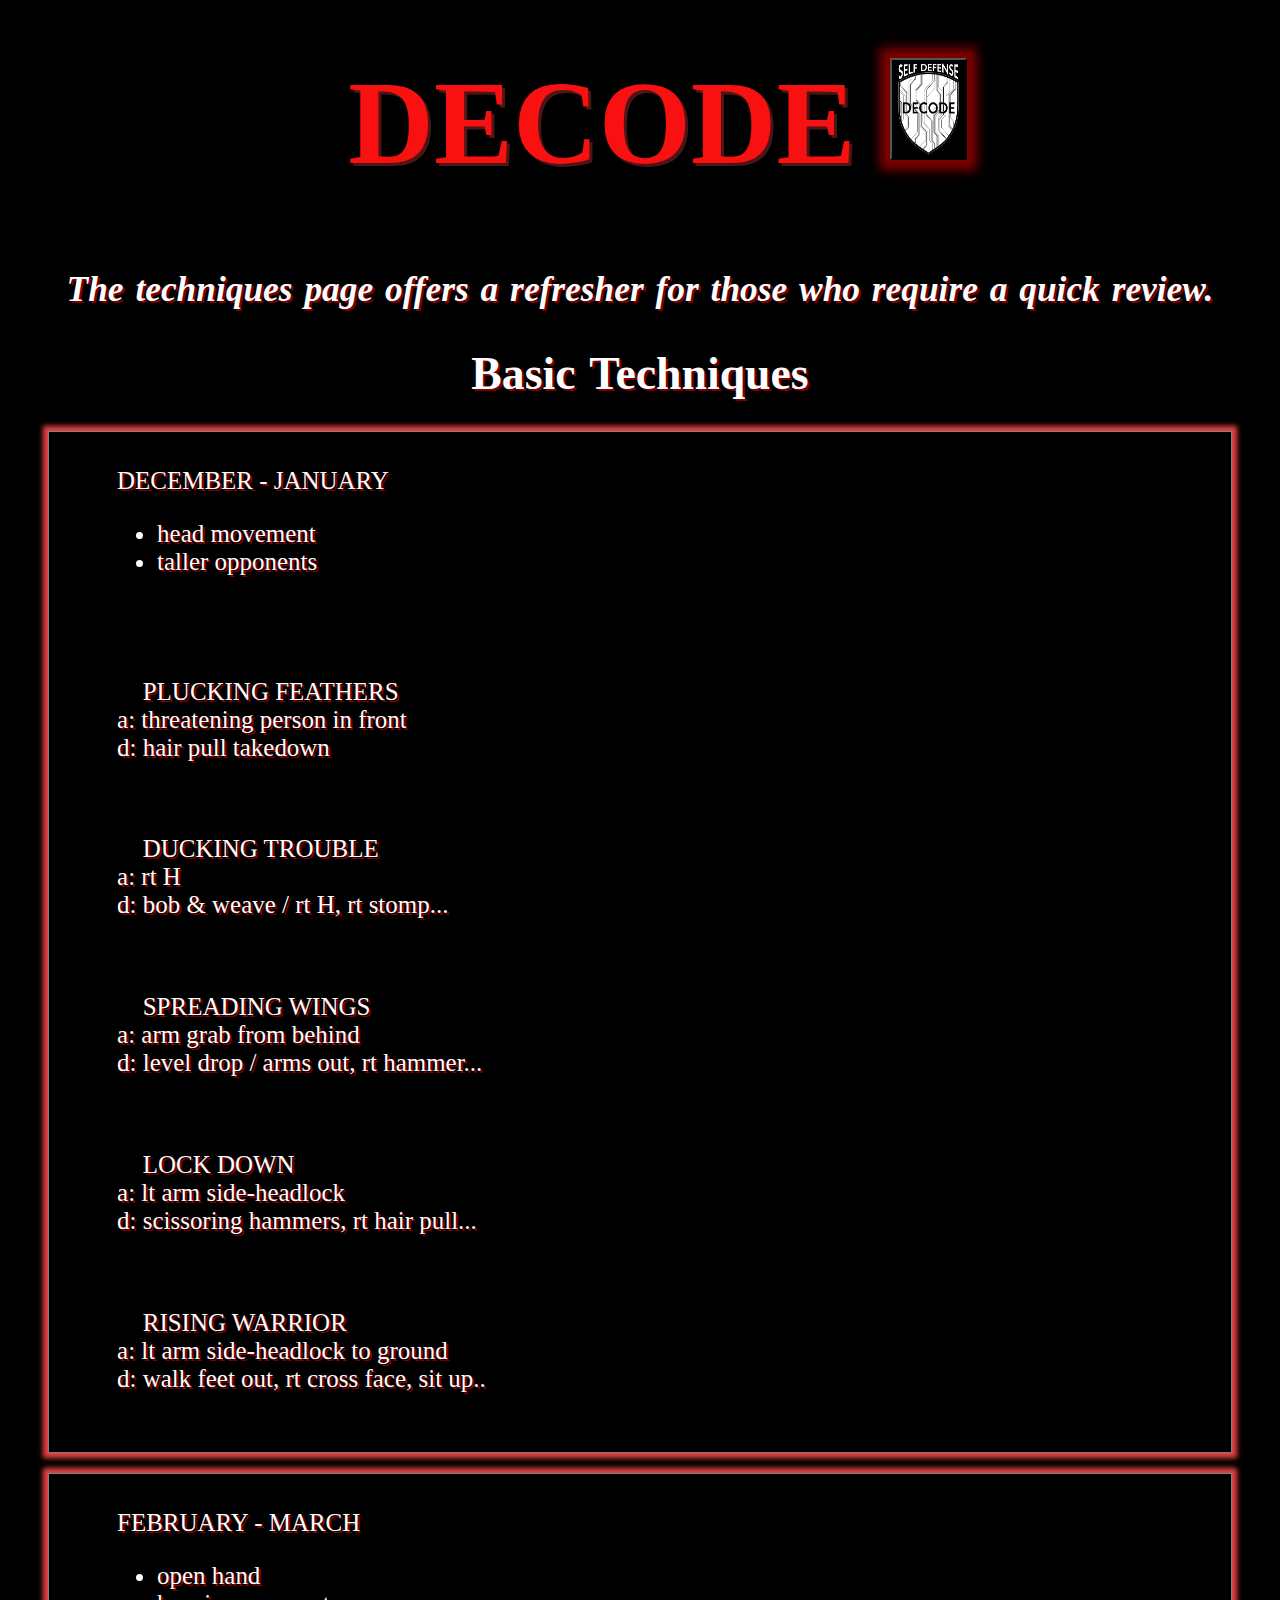
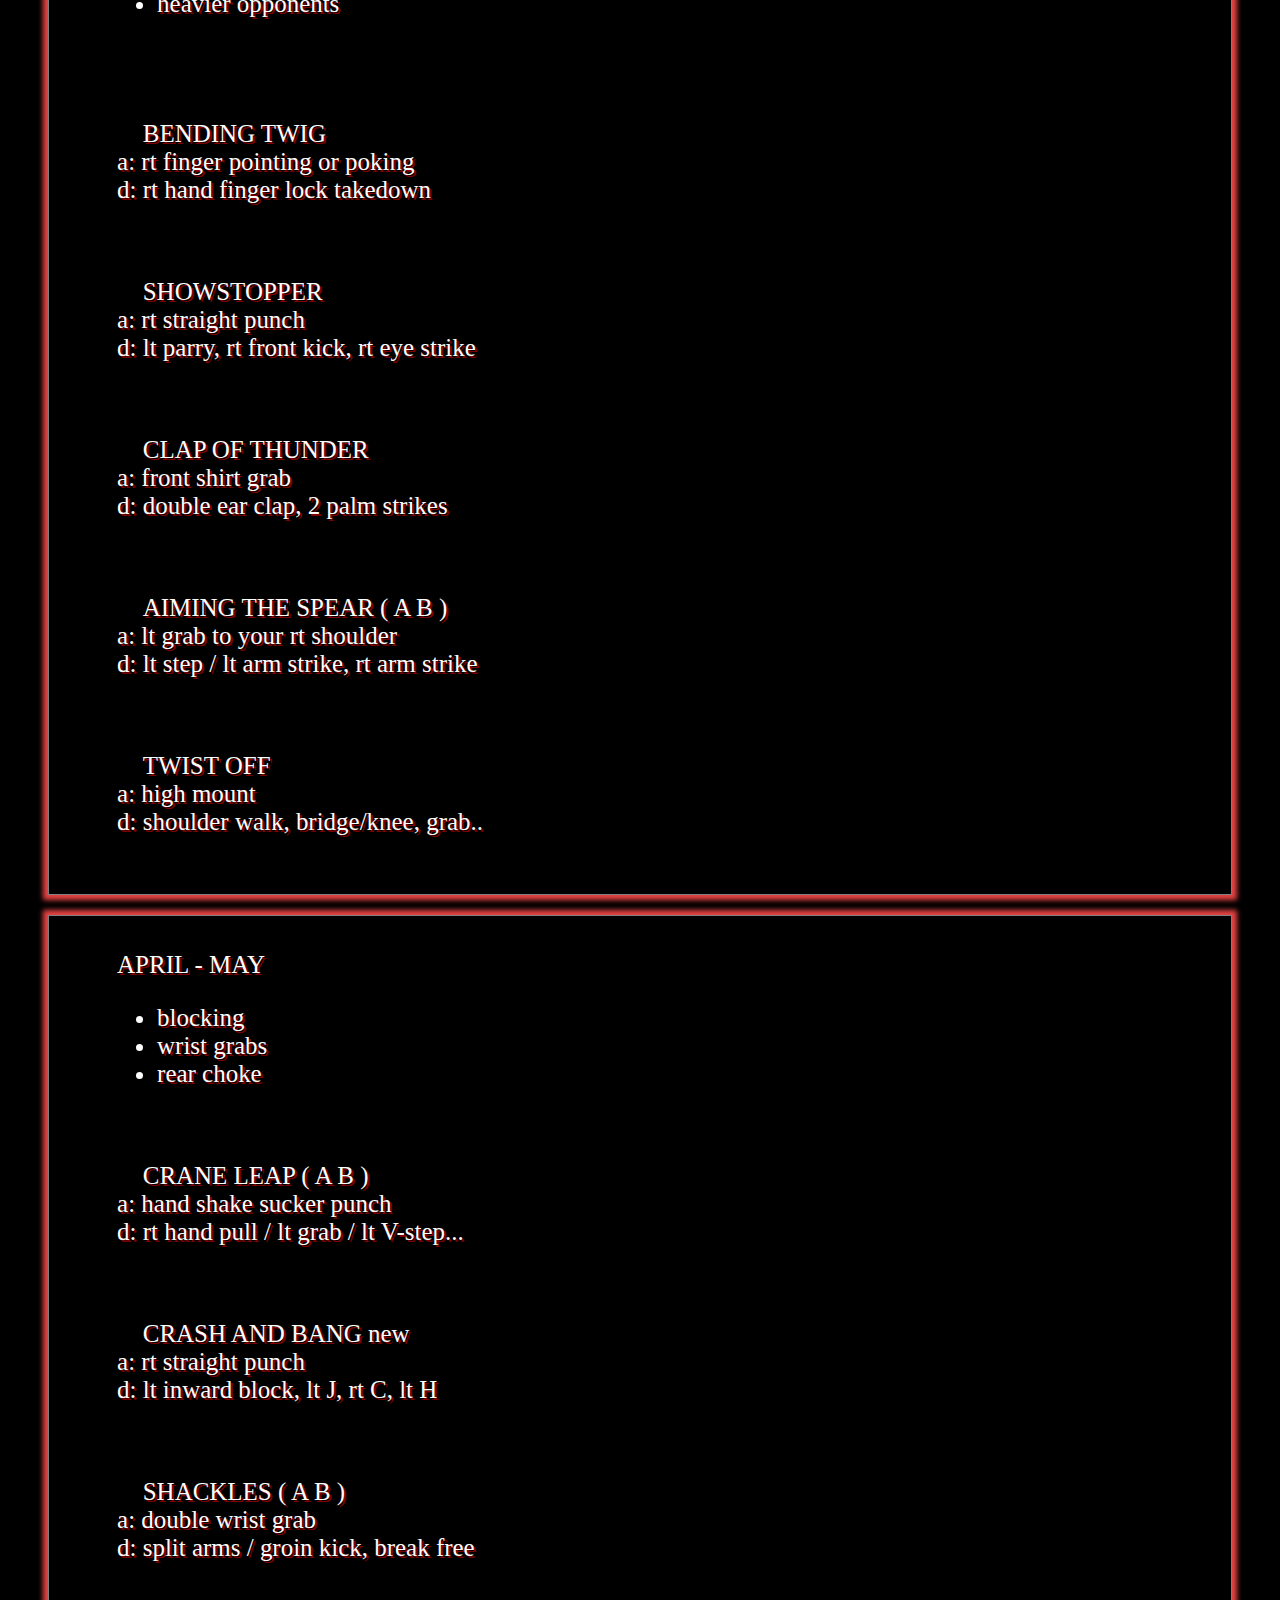
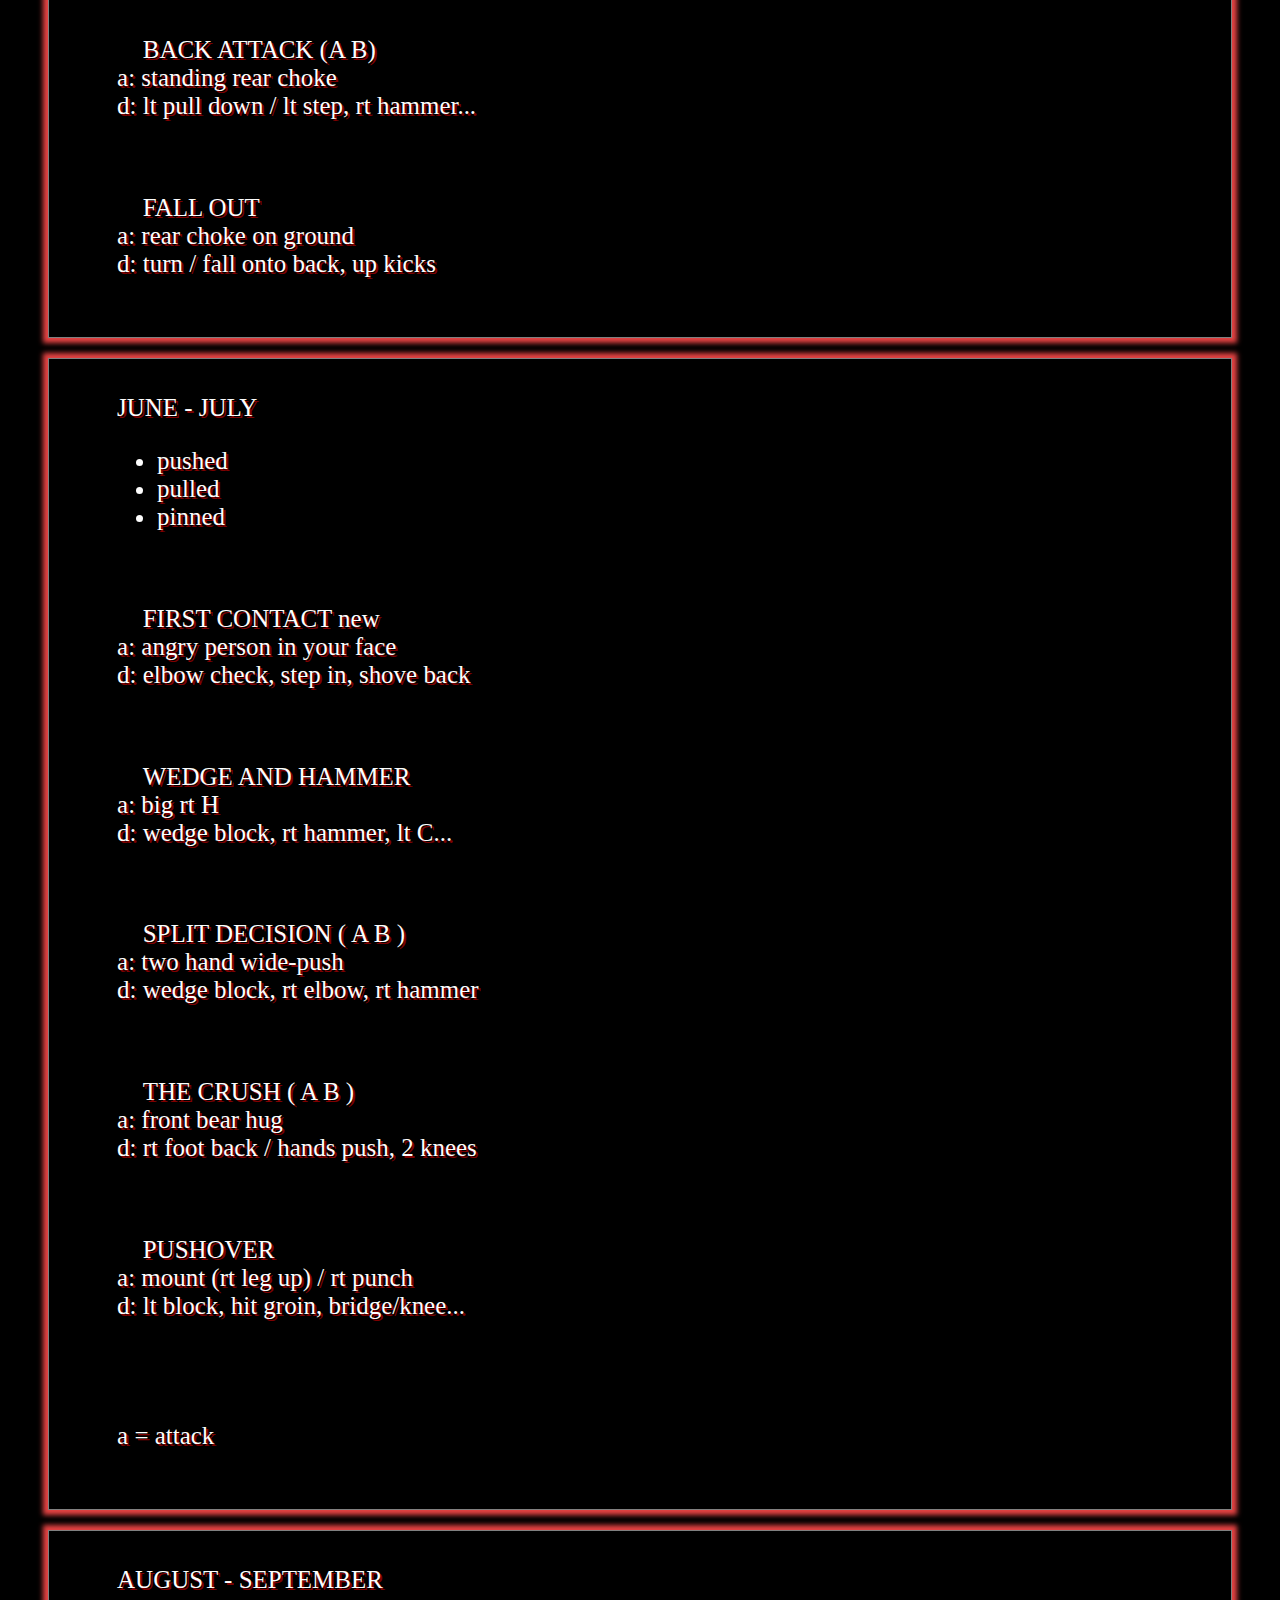
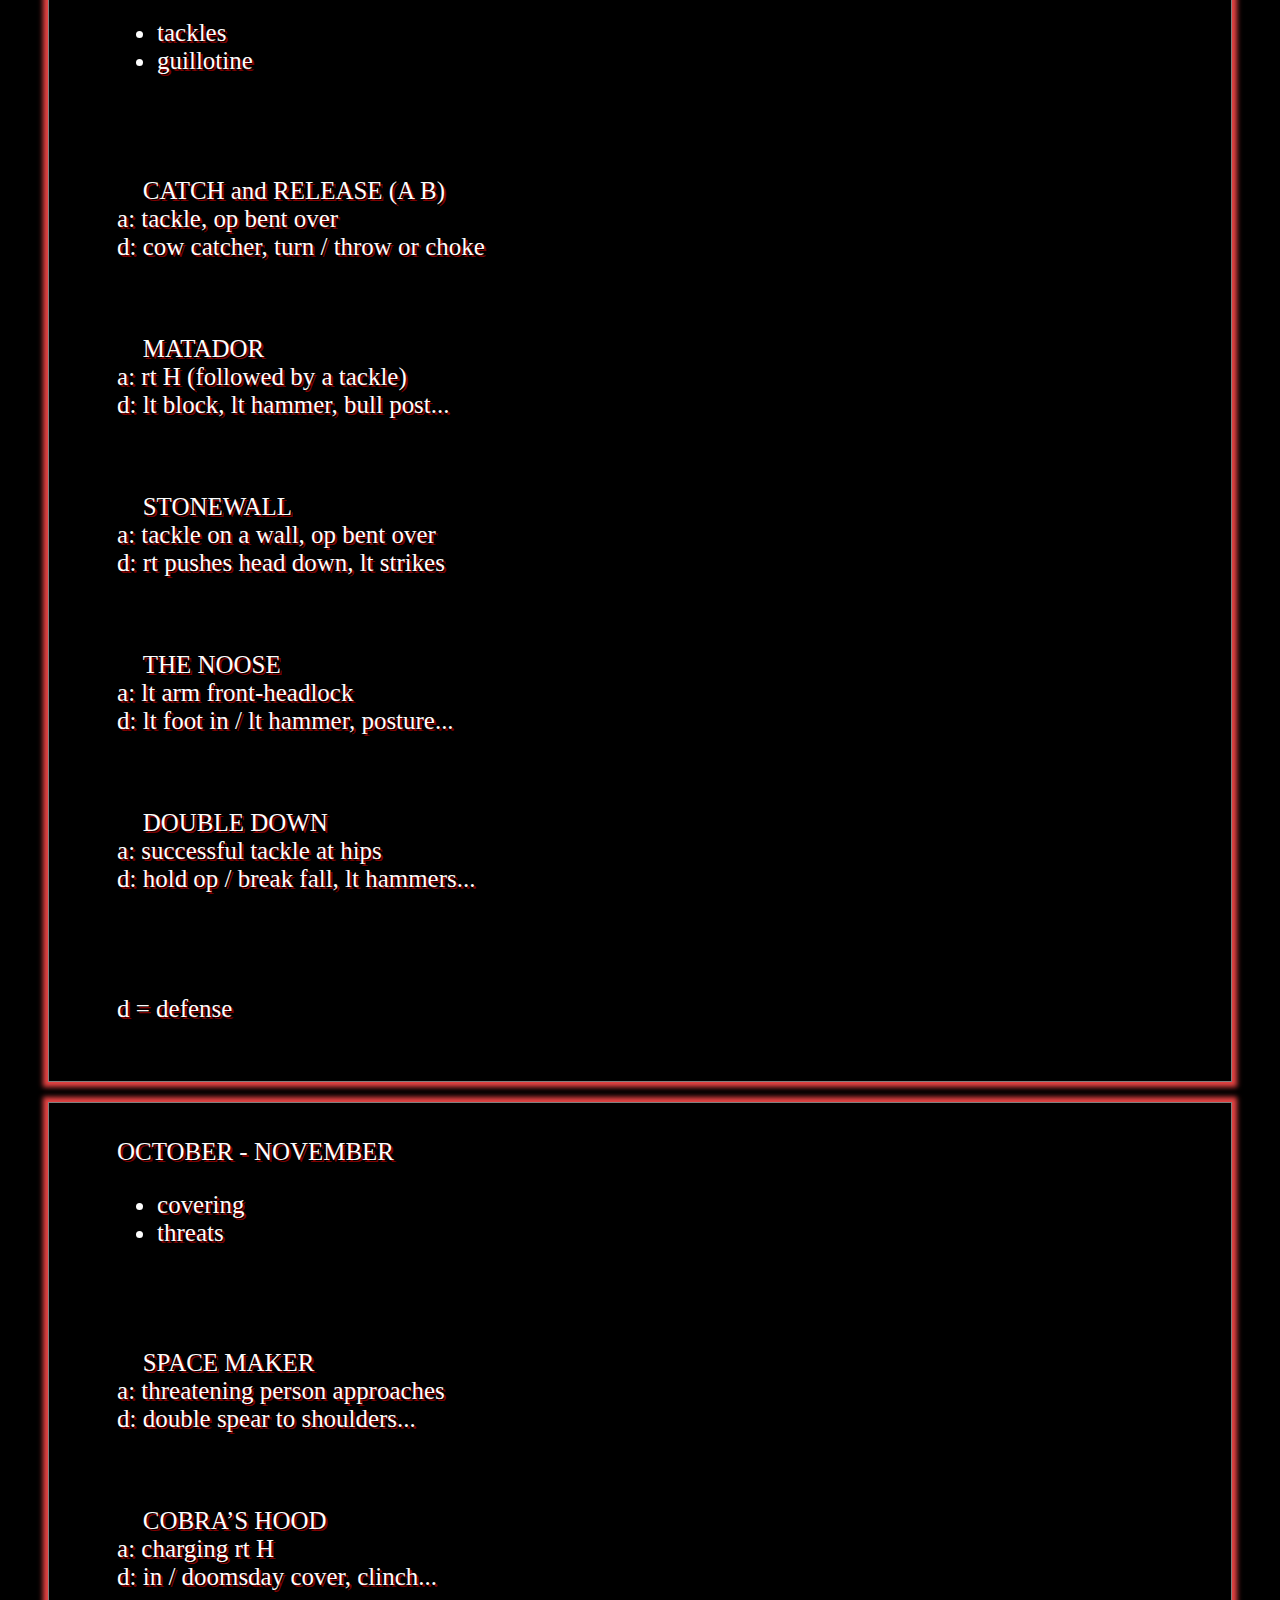
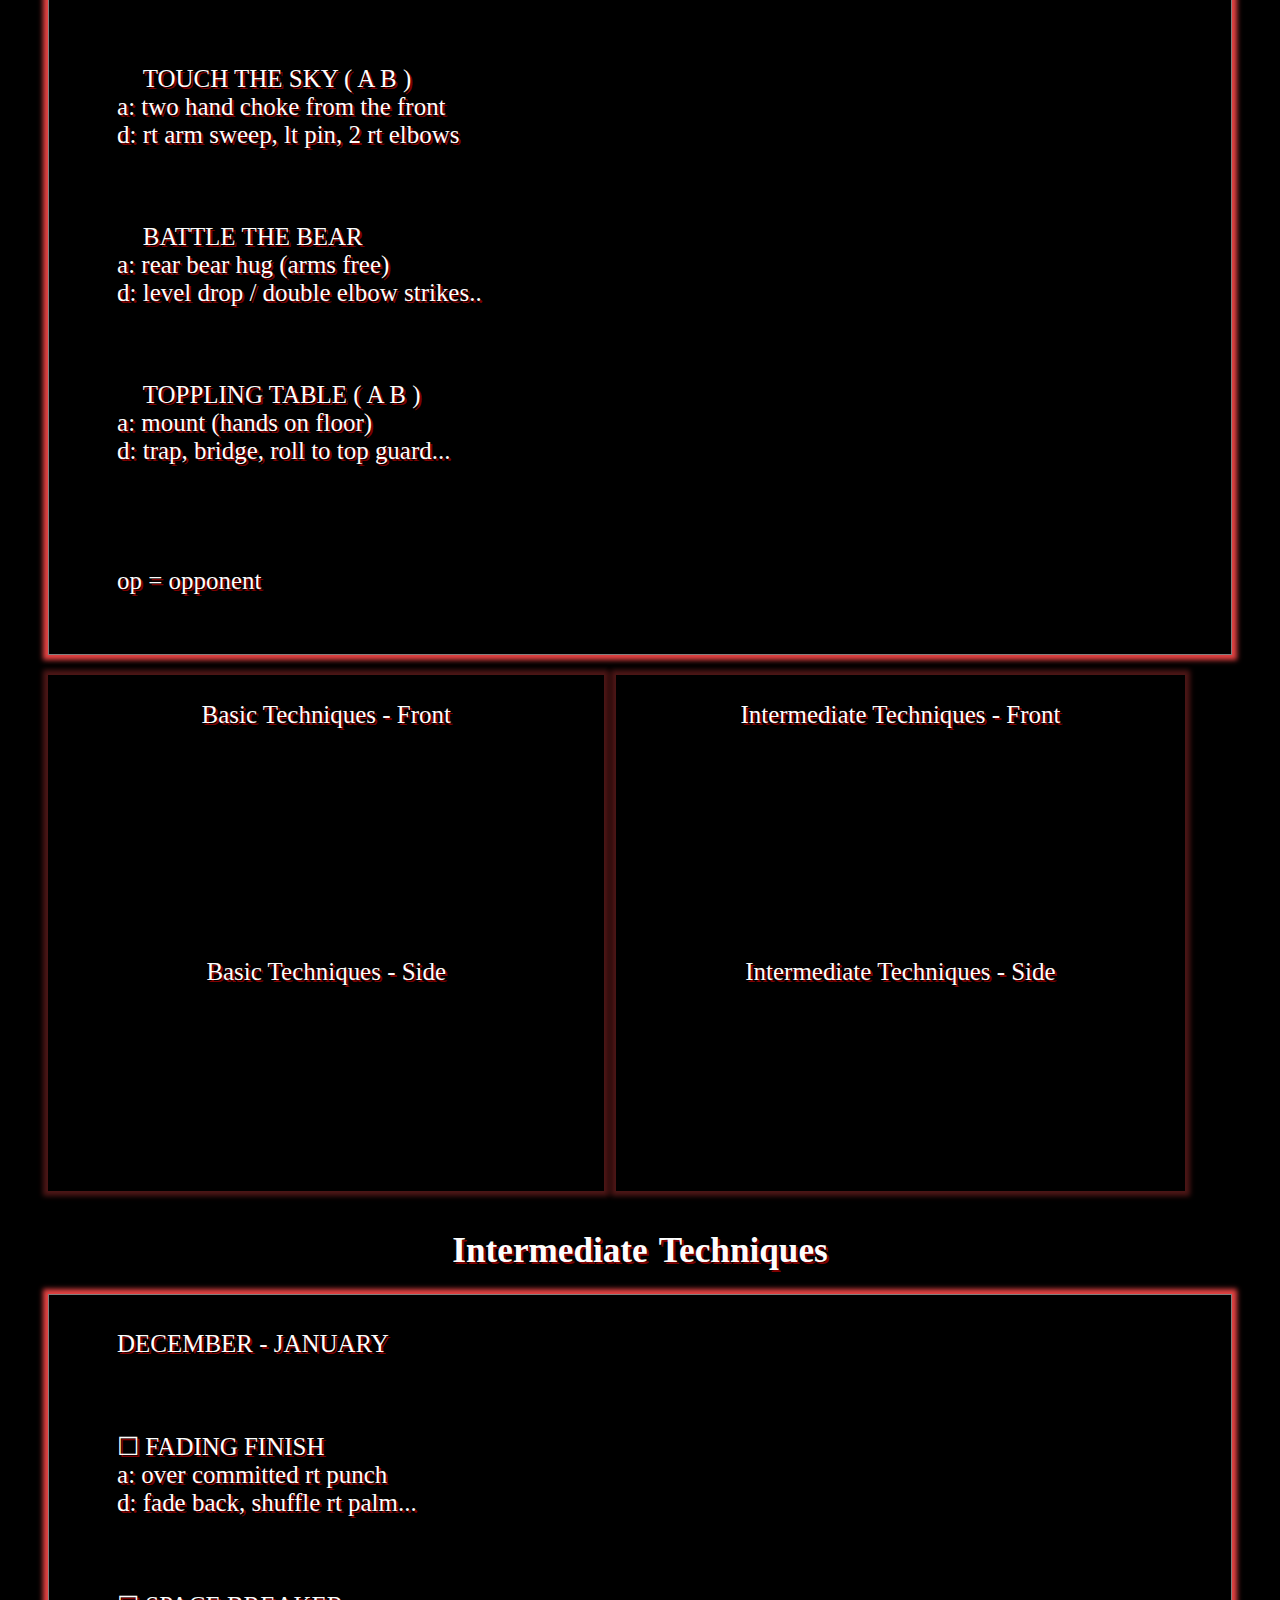
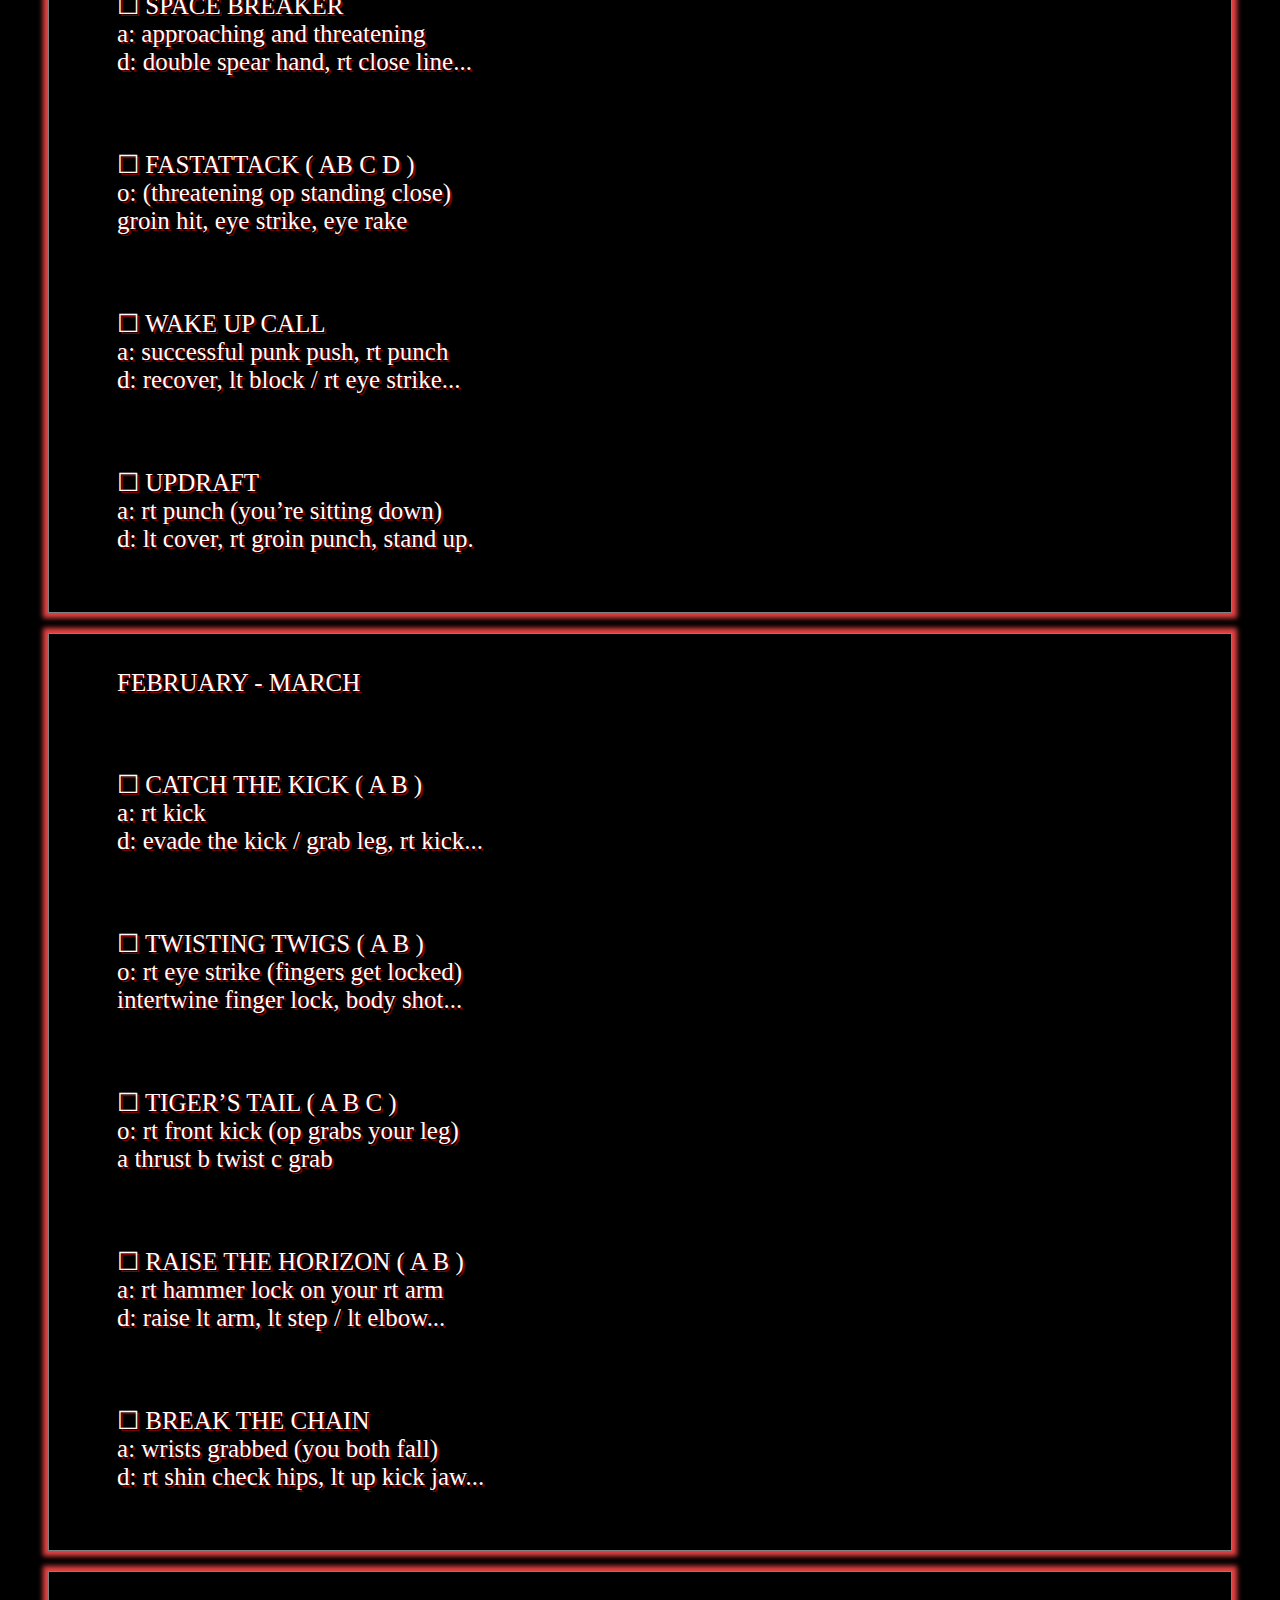
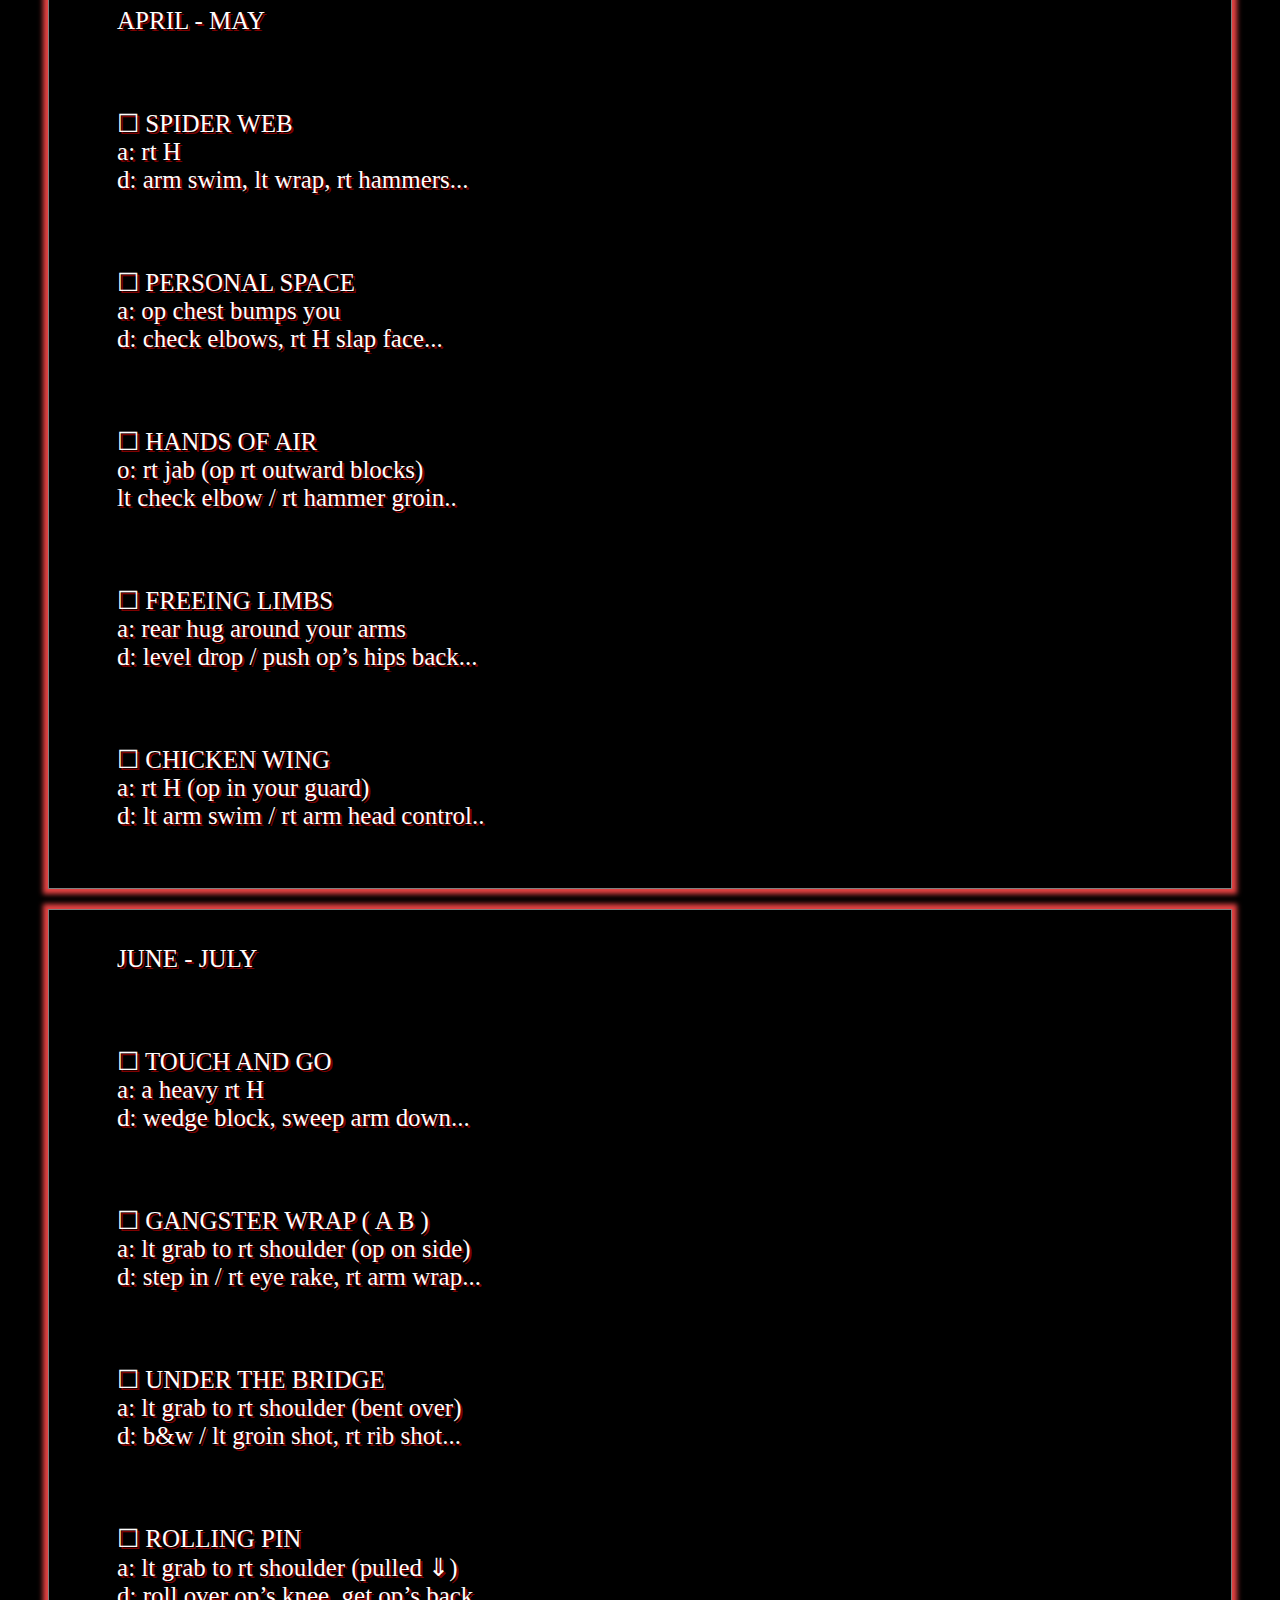
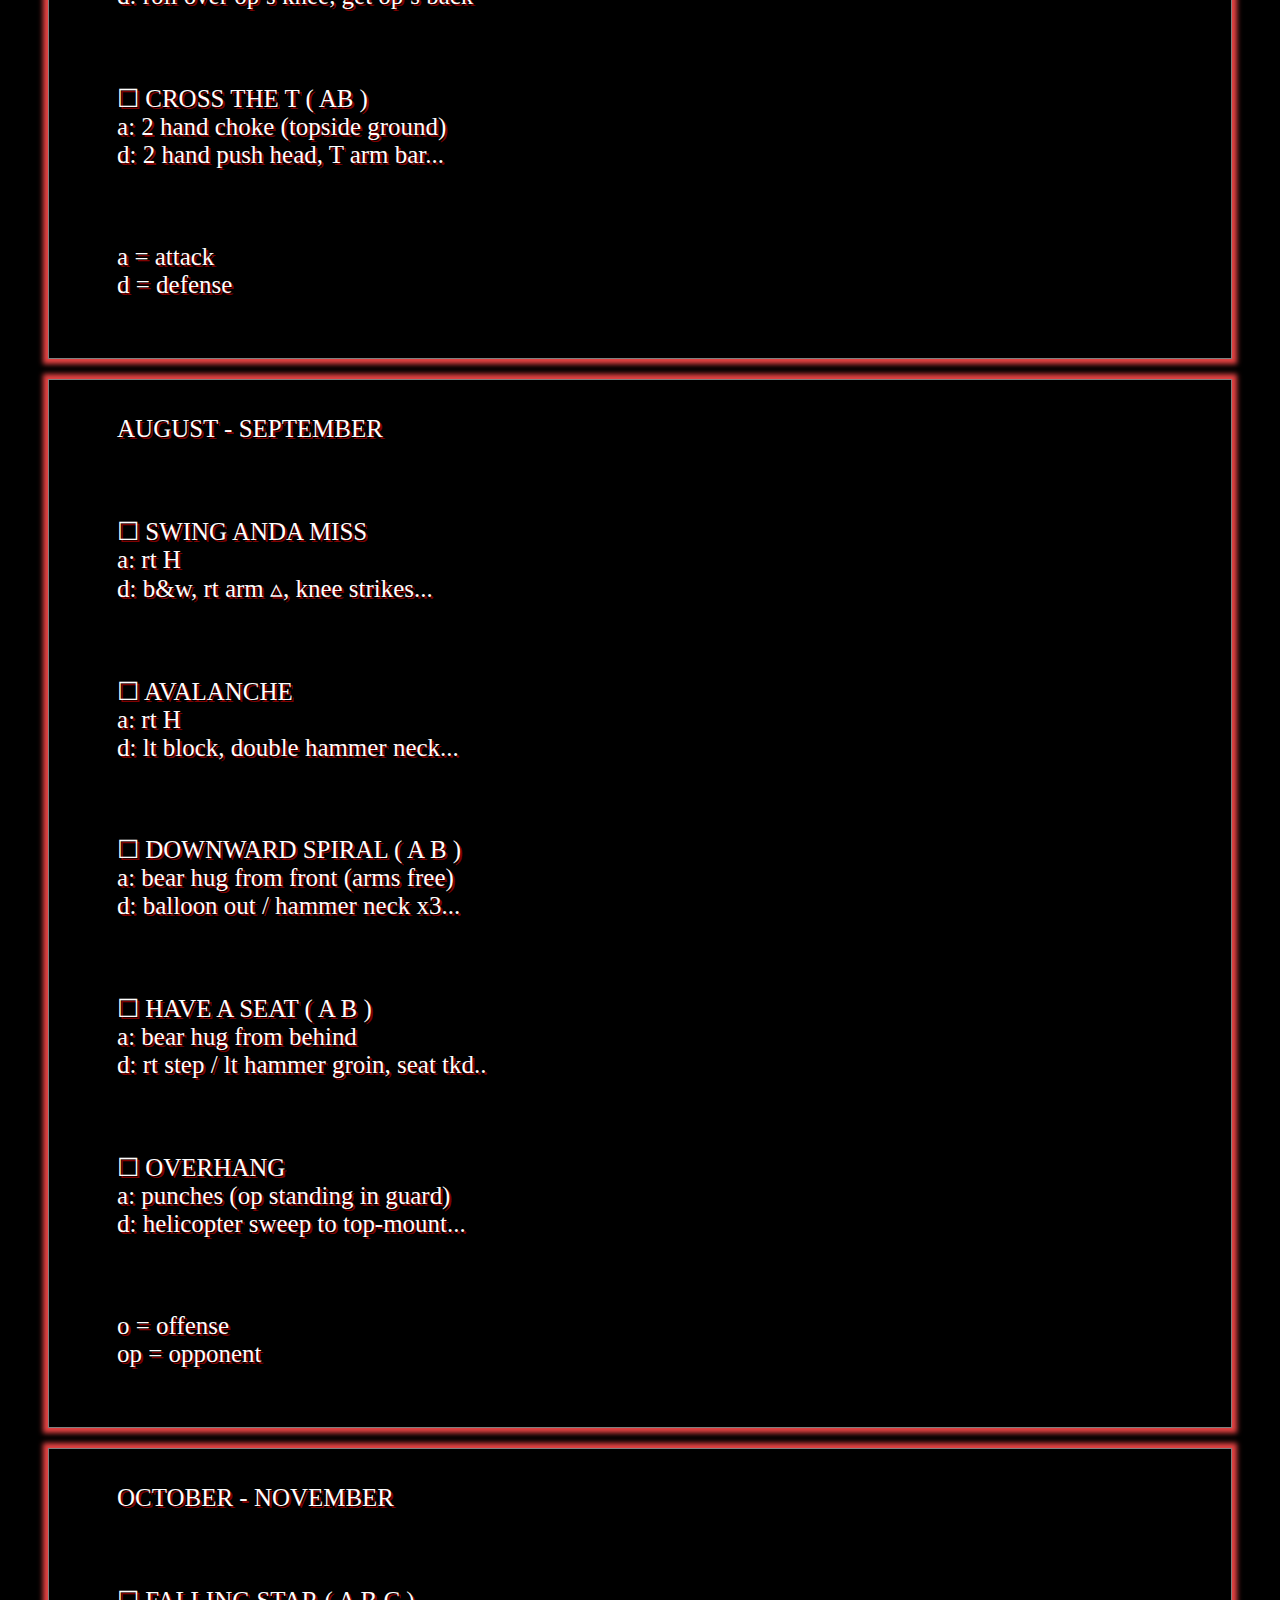
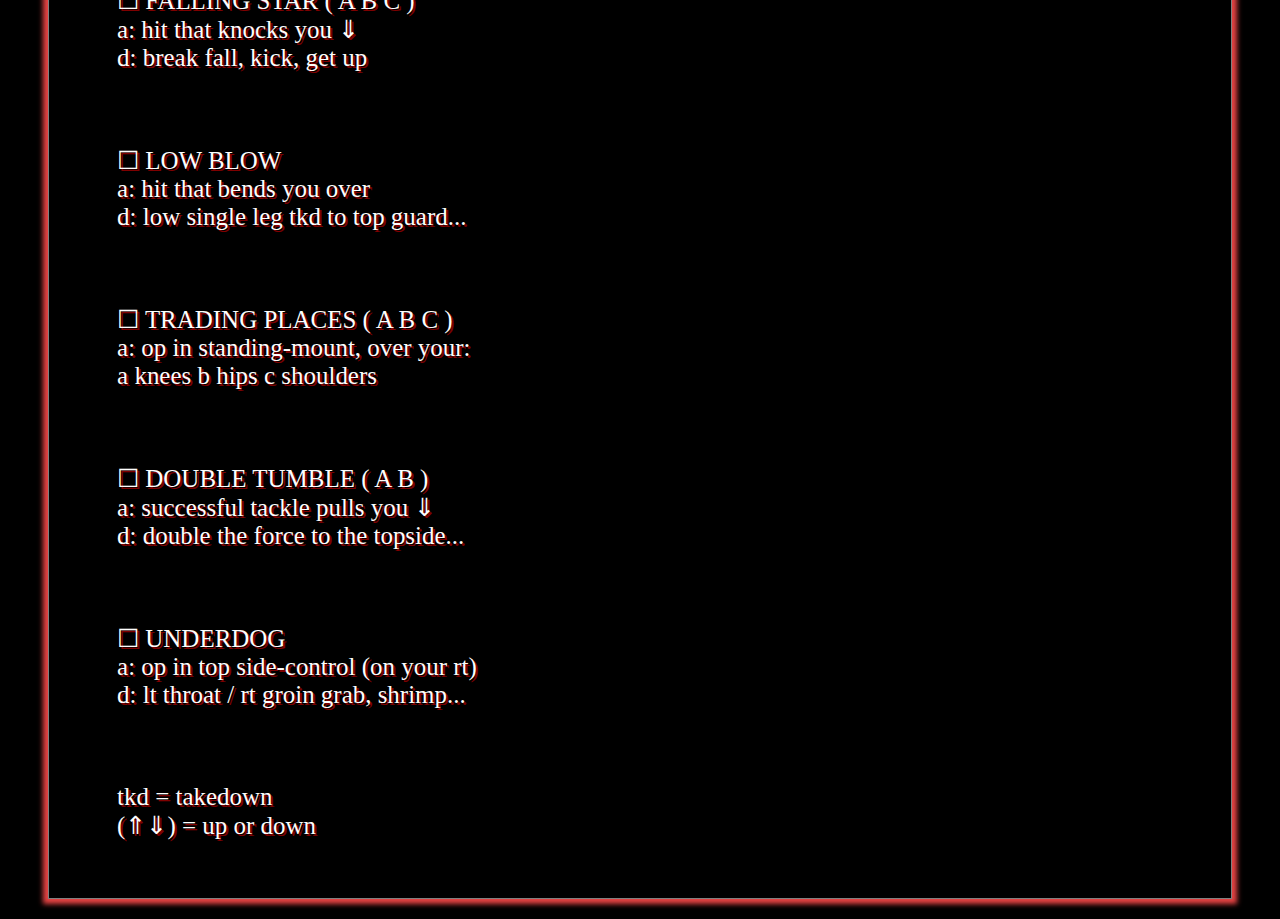
<file: decode4Tchnq.html>
<!DOCTYPE html>
<html lang="en">
<head>
    <meta charset="UTF-8">
    <meta http-equiv="X-UA-Compatible" content="IE=edge">
    <meta name="viewport" content="width=device-width, initial-scale=1.0">
    <title>DECODE</title>

    <link rel="stylesheet" href = "DECODE.style5.css">

</head>
<body>
    <script type="text/javascript" src=decode2.js></script>
    <article>
        <header>
            <div class="flex-container">

                <div class="flex-child">
                    <p5>DECODE </p5> 
                  
                </div>
                
                <div class="flex-childA">
                    
                    <div class="dropdown">
                        <button onclick="myFunction()" class="dropbtn"style ="width: 6vw; height: 8vw;"></button>
                        <div id="myDropdown" class="dropdown-content">
                          <a href="index.html">Home</a>
                          <a href="decode4Tchnq.html">Techniques</a>
                          <a href="decode4Gallery.html">Gallery</a>
                          
                            
                        </div>
                    </div>
                </div>
               
            </div>
           

        </header>

    <br><br>
   

        <sectionT>
            <h2><i>The techniques page offers a refresher for those who require a quick review.</i> </h2>
            <h1>Basic Techniques</h1>
    
        </sectionT>

        <section>
            <div class="tkColumn1">
                
                    <p>DECEMBER - JANUARY<br>
                        <ul>
                            <li>head movement</li>
                            <li>taller opponents</li>
                            <br>
                        </ul>      
                    </p>  <br>
                    <p>  PLUCKING FEATHERS<br>
                        a: threatening person in front<br>
                        d: hair pull takedown
                    </p><br>   
                    <p>  DUCKING TROUBLE<br>
                        a: rt H <br>
                        d: bob & weave / rt H, rt stomp...
                    </p><br>  
                    <p>  SPREADING WINGS <br>
                        a: arm grab from behind <br>
                        d: level drop / arms out, rt hammer... 
                    </p><br>  
                    <p>  LOCK DOWN <br>
                        a: lt arm side-headlock <br>
                        d: scissoring hammers, rt hair pull...
                    </p><br>
                    <p>  RISING WARRIOR   <br>
                        a: lt arm side-headlock to ground <br>
                        d: walk feet out, rt cross face, sit up..
                     </p><br>   
            </div>

            <div class="tkColumn2">
                <p>FEBRUARY - MARCH
                    <br>
                     <ul>
                         <li>open hand</li>
                         <li>heavier opponents</li>
                         <br>
                     </ul>     
                 </p><br>
                 <p>  BENDING TWIG<br>	
                    a: rt finger pointing or poking <br>
                    d: rt hand finger lock takedown  <br>
                </p><br>
                <p>  SHOWSTOPPER <br>
                    a: rt straight punch <br>
                    d: lt parry, rt front kick, rt eye strike
                      <br>
                </p><br>
                <p>  CLAP OF THUNDER  <br>
                    a: front shirt grab <br>
                    d: double ear clap, 2 palm strikes
                    <br>
                </p><br>
                <p>  AIMING THE SPEAR ( A B ) <br>
                    a: lt grab to your rt shoulder <br>
                    d: lt step / lt arm strike, rt arm strike
                    
                </p><br>
                <p>  TWIST OFF <br>
                    a: high mount <br>
                    d: shoulder walk, bridge/knee, grab..
                
                </p><br>

            </div>

            <div class="tkColumn3">
                <p>APRIL - MAY
                    <br>
                     <ul>
                         <li>blocking</li>
                         <li>wrist grabs</li>
                         <li>rear choke</li>
                     </ul>   <br> 
                </p>
                <p>  CRANE LEAP ( A B )<br>
                    a: hand shake sucker punch <br>
                    d: rt hand pull / lt grab / lt V-step... <br>
                </p><br>
                <p>  CRASH AND BANG   new <br>
                    a: rt straight punch <br>
                    d: lt inward block, lt J, rt C, lt H
                    
                    <br>
                </p><br>
                <p>  SHACKLES ( A B ) <br>
                    a: double wrist grab <br>
                    d: split arms / groin kick, break free
                    
                    <br>
                </p><br>
                <p>  BACK ATTACK (A B) <br>
                    a: standing rear choke <br>
                    d: lt pull down / lt step, rt hammer...
                    
                </p><br>
                <p>  FALL OUT <br>
                    a: rear choke on ground <br> 
                    d: turn / fall onto back, up kicks
                    
                </p><br>

            </div>






            <div class="tkColumn1">
                
                <p>JUNE - JULY<br>
                    <ul>
                        <li>pushed</li>
                        <li>pulled</li>
                        <li>pinned</li>
                    </ul>     
                </p><br> 
                <p>  FIRST CONTACT   new <br>
                    a: angry person in your face <br>
                    d: elbow check, step in, shove back
                    
                </p><br>   
                <p>  WEDGE AND HAMMER  <br>
                    a: big rt H  <br>
                    d: wedge block, rt hammer, lt C...
                </p><br>   
                <p>  SPLIT DECISION ( A B ) <br>
                    a: two hand wide-push<br>
                    d: wedge block, rt elbow, rt hammer 
                    
                </p><br>   
                <p>  THE CRUSH ( A B ) <br>
                    a: front bear hug <br>
                    d: rt foot back / hands push, 2 knees
                    
                    </p><br>  
                    <p>  PUSHOVER   <br>
                        a: mount (rt leg up) / rt punch <br>
                        d: lt block, hit groin, bridge/knee... <br><br>
                    
                    </p><br>  
                    <p>a = attack
                    </p><br> 
            </div>

            <div class="tkColumn2">
                <p>AUGUST - SEPTEMBER
                    <br>
                    <ul>
                        <li>tackles</li>
                        <li>guillotine</li>
                        <br>
                    </ul>     <br>
                </p>
                <p>  CATCH and RELEASE (A B) <br>
                    a: tackle, op bent over <br>
                    d: cow catcher, turn / throw or choke
                    
                </p><br>
                <p>  MATADOR <br>
                    a: rt H (followed by a tackle) <br>  
                    d: lt block, lt hammer, bull post... 
                    
                </p><br>
                <p>  STONEWALL   	<br>	
                    a: tackle on a wall, op bent over <br>
                    d: rt pushes head down, lt strikes
                </p><br>
                <p>  THE NOOSE <br>
                    a: lt arm front-headlock <br>
                    d: lt foot in / lt hammer, posture...
                    
                </p><br>
                <p>  DOUBLE DOWN <br>
                    a: successful tackle at hips <br>
                    d: hold op / break fall, lt hammers...<br><br>
                    
                </p><br>
                <p>d = defense
                </p><br>

            </div>

            <div class="tkColumn3">
                <p>OCTOBER - NOVEMBER
                    <br>
                        <ul>
                            <li>covering</li>
                            <li>threats</li>
                            <br>
                        </ul>   <br> 
                </p>
                <p>  SPACE MAKER          <br>   
                    a: threatening person approaches <br> 
                    d: double spear to shoulders...
                </p><br> 
                <p>  COBRA’S HOOD	<br>	
                    a: charging rt H <br>
                    d: in / doomsday cover, clinch...
                    
                </p><br> 
                <p>  TOUCH THE SKY ( A B ) <br>
                    a: two hand choke from the front <br>
                    d: rt arm sweep, lt pin, 2 rt elbows
                    
                </p><br> 
                <p>  BATTLE THE BEAR   <br>
                    a: rear bear hug (arms free) <br>
                    d: level drop / double elbow strikes..
                    
                </p><br> 
                <p>  TOPPLING TABLE ( A B ) <br>
                    a: mount (hands on floor) <br>
                    d: trap, bridge, roll to top guard...<br><br>
                    
                </p><br> 
                <p>op = opponent
                </p><br> 
            </div>

            <section>
                
                        <div class="columnV">
                            <p>Basic Techniques - Front</p><br>
                            <iframe src="https://player.vimeo.com/video/242470682?dnt=1&amp;app_id=122963" frameborder="0" allow="autoplay; fullscreen; picture-in-picture" allowfullscreen="" name="fitvid0" style="width:100%"></iframe>
                        
                            <p>Basic Techniques - Side</p><br>
                            <iframe src="https://player.vimeo.com/video/326738912?dnt=1&amp;app_id=122963" frameborder="0" allow="autoplay; fullscreen; picture-in-picture" allowfullscreen="" name="fitvid1" style="width:100%"></iframe>
                        </div>
                
                   <br><br>
                        <div class="columnV2">
                            <p>Intermediate Techniques - Front</p><br>
                            <iframe src="https://player.vimeo.com/video/328661137?dnt=1&amp;app_id=122963" frameborder="0" allow="autoplay; fullscreen; picture-in-picture" allowfullscreen="" name="fitvid2" style="width:100%"></iframe>
                        
                            <p>Intermediate Techniques - Side</p><br>
                            <iframe src="https://player.vimeo.com/video/328666598?dnt=1&amp;app_id=122963" frameborder="0" allow="autoplay; fullscreen; picture-in-picture" allowfullscreen="" name="fitvid3" style="width:100%"></iframe>
                        </div>
                        <br><br>   
            </section>  
           


            
                <br><br><br><br><br><br><br><br><br>
            <section>
                <p>
                    <h1 style="margin-top: calc(2000px +5vw);">Intermediate Techniques </h1>
                </p>
            </section>
                

            <div class="tkColumn1">
                <div class="text-box1">
                    <p>DECEMBER - JANUARY<br>
                        
                    </p>  <br>
                    <p>☐ FADING FINISH<br>
                        a: over committed rt punch<br>
                        d: fade back, shuffle rt palm...
                    </p><br>    
                    <p>☐ SPACE BREAKER<br>
                        a: approaching and threatening <br>
                        d: double spear hand, rt close line...
                        
                    </p><br>   
                    <p>☐ FASTATTACK ( AB C D ) <br>
                        o: (threatening op standing close)<br> groin hit, eye strike, eye rake

                    </p><br>     
                    <p>☐ WAKE UP CALL<br>
                        a: successful punk push, rt punch<br>
                        d: recover, lt block / rt eye strike...<br>
                        
                    </p><br>   
                    <p>☐ UPDRAFT<br>
                        a: rt punch (you’re sitting down)<br>
                        d: lt cover, rt groin punch, stand up.
                    </p><br>    

                </div>
            </div>

            <div class="tkColumn2">
                <p>FEBRUARY - MARCH
                    <br>
                       
                 </p><br>
                 <p>☐ CATCH THE KICK ( A B )<br>	
                    a: rt kick <br>
                    d: evade the kick / grab leg, rt kick...  <br>
                </p><br>
                <p>☐ TWISTING TWIGS ( A B ) <br>
                    o: rt eye strike (fingers get locked) <br>intertwine finger lock, body shot...
                      <br>
                </p><br>
                <p>☐ TIGER’S TAIL ( A B C )<br>
                    o: rt front kick (op grabs your leg) <br>
                    a thrust b twist c grab<br>
                    
                </p><br>
                <p>☐ RAISE THE HORIZON ( A B ) <br>
                    a: rt hammer lock on your rt arm<br> 
                    d: raise lt arm, lt step / lt elbow...
                    
                </p><br>
                <p>☐ BREAK THE CHAIN <br>
                    a: wrists grabbed (you both fall)<br>
                    d: rt shin check hips, lt up kick jaw...
                </p><br>

            </div>

            <div class="tkColumn3">
                <p>APRIL - MAY
                    <br>
                </p><br>
                <p>☐ SPIDER WEB <br>
                    a: rt H <br>
                    d: arm swim, lt wrap, rt hammers...<br>
                </p><br>
                <p>☐ PERSONAL SPACE<br>
                    a: op chest bumps you <br>
                    d: check elbows, rt H slap face...
                    <br>
                </p><br>
                <p>☐ HANDS OF AIR <br>
                    o: rt jab (op rt outward blocks)<br>
                    lt check elbow / rt hammer groin..
                    
                    <br>
                </p><br>
                <p>☐ FREEING LIMBS<br>
                    a: rear hug around your arms<br>
                    d: level drop / push op’s hips back...
                </p><br>
                <p>☐ CHICKEN WING <br>
                    a: rt H (op in your guard)<br>
                    d: lt arm swim / rt arm head control..<br>
                </p><br>

            </div>

            <div class="tkColumn1">
                
                    <p>JUNE - JULY<br>
                             
                    </p>  <br>
                    <p>☐ TOUCH AND GO <br> 
                        a: a heavy rt H<br>
                        d: wedge block, sweep arm down...<br>
                 
                    </p><br>    
                    <p>☐ GANGSTER WRAP ( A B )<br>
                        a: lt grab to rt shoulder (op on side) <br>
                        d: step in / rt eye rake, rt arm wrap...
                        
                    </p><br>  
                    <p>☐ UNDER THE BRIDGE<br>
                        a: lt grab to rt shoulder (bent over) <br>
                        d: b&w / lt groin shot, rt rib shot...
                    </p><br>   
                    <p>☐ ROLLING PIN<br>
                        a: lt grab to rt shoulder (pulled ⇓) <br>
                        d: roll over op’s knee, get op’s back
                    </p><br> 
                    <p>☐ CROSS THE T ( AB )<br>
                        a: 2 hand choke (topside ground) <br>
                        d: 2 hand push head, T arm bar...
                    </p><br>
                    <p>a = attack<br>
                        d = defense 
                     </p><br> 

            </div>

            <div class="tkColumn2">
                <p>AUGUST - SEPTEMBER
                    <br>    
                 </p><br>
                 <p>☐ SWING ANDA MISS <br>
                    a: rt H<br>
                    d: b&w, rt arm ▵, knee strikes...
                </p><br>
                <p>☐ AVALANCHE <br>
                    a: rt H<br>
                    d: lt block, double hammer neck...
                </p><br>
                <p>☐ DOWNWARD SPIRAL ( A B ) <br>
                    a: bear hug from front (arms free) <br>
                    d: balloon out / hammer neck x3...
                </p><br>
                <p>☐ HAVE A SEAT ( A B ) <br>
                    a: bear hug from behind <br>
                    d: rt step / lt hammer groin, seat tkd..
                </p><br>
                <p>☐ OVERHANG<br>
                    a: punches (op standing in guard)<br> 
                    d: helicopter sweep to top-mount...
                </p><br>
                <p>o = offense<br>
                    op = opponent 
                 </p><br>

            </div>

            <div class="tkColumn3">
                <p>OCTOBER - NOVEMBER
                    <br>
                </p>
                <br> 
                <p>☐ FALLING STAR ( A B C ) <br>
                    a: hit that knocks you ⇓ <br>
                    d: break fall, kick, get up
                    
                </p><br> 
                <p>☐ LOW BLOW<br>
                    a: hit that bends you over <br>
                    d: low single leg tkd to top guard...
                 </p><br> 
                 <p>☐ TRADING PLACES ( A B C )<br>
                    a: op in standing-mount, over your:<br>
                    a knees b hips c shoulders
                </p><br> 
                <p>☐ DOUBLE TUMBLE ( A B )<br> 
                    a: successful tackle pulls you ⇓<br>
                    d: double the force to the topside...
                </p><br> 
                <p>☐ UNDERDOG <br>
                    a: op in top side-control (on your rt) <br>
                    d: lt throat / rt groin grab, shrimp...
                </p><br> 
                <p>tkd = takedown<br>
                    (⇑⇓) = up or down
                 </p><br> 
            </div>

        </section>
        
    </article>

    <footer>

    </footer>

</body>
</html>
</file>
<file: DECODE.style5.css>
header{
    display: block;  
    margin-left: auto;
    margin-right: auto;
    width: 90%;
    text-align: center;
    align-content: center;

}


body,article{
    background-color: rgb(0, 0, 0);
    padding: 20px;
    
}

img{
    display: block;  
    margin-left: auto;
    margin-right: auto;
    width: 50%;
}
h1{
    color: #fdfdfd;
    font-size: 220%;
    word-spacing: 3px;
    text-align: center;
    font-family: papyrus,'Times New Roman', Times, serif; 
    text-shadow: 2px 2px rgba(255, 0, 0, 0.5);
}

img.first{
    margin-top: center;
    border: 1px solid red;
}

p,p1,p2,p3,ul{ 
    display: block;
    color:#fdfdfd;
    margin-left: auto;
    margin-right: auto;
    width: 90%;
    font-size: 120%;
    font-family: papyrus,'Times New Roman', Times, serif;
    text-shadow: 2px 2px rgba(255, 0, 0, 0.5);
}
h2{
  display: block;
  color:#fdfdfd;
  text-align: center;
  width: 80%;
  font-size: 150%;
  font-family: papyrus,'Times New Roman', Times, serif; 
  text-shadow: 2px 2px rgba(255, 0, 0, 0.5);}
h2,h3{
  display: block;
  color:#fdfdfd;
  margin-left: auto;
  margin-right: auto;
  width: 100%;
  font-size: 170%;
  font-family: papyrus,'Times New Roman', Times, serif; 
  line-height: 1.5;
  word-spacing: 3px;
  text-shadow: 2px 2px rgba(255, 0, 0, 0.5);
}

p4,ul1{
  display: block;
  color:#fdfdfd;
  margin-left: auto;
  margin-right: auto;
  width: 100%;
  font-size: 190%;
  font-family: papyrus,'Times New Roman', Times, serif; 
  line-height: 1.5;
  word-spacing: 3px;
  text-shadow: 2px 2px rgba(255, 0, 0, 0.5);
}



p5{
  display: block;
  color:#f91010;
  margin-left: auto;
  margin-right: auto;
  width: 90%;
  font-size: 130%;
  font-weight: bold;
  font-family: papyrus,'Times New Roman', Times, serif;
  text-shadow: 3px 3px rgba(255, 74, 74, 0.3);
}

p6{
  display: block;
  color:#fdfdfd;
  margin-left: auto;
  margin-right: auto;
  width: 80%;
  font-size: 170%;
  font-family:papyrus, 'Times New Roman', Times, serif;
  text-shadow: 2px 2px rgba(255, 0, 0, 0.5);
}

h4{
    font-family: papyrus,'Times New Roman', Times, serif;
    text-shadow: 2px 2px rgba(255, 0, 0, 0.5);
    color:#fdfdfd;
    
    font-size: 15vw; /*vw adjust by % of viewport window*/ 
}
sectionT{
  font-size: 130%;
}

sectionG{
  font-size: 130%;
  
}


/* Three image containers (use 25% for four, and 50% for two, etc) */
.centerV {
    text-align: center;
    align-items: center;
    padding: 2px;
}

   
.center1 {
    text-align: center;
    align-items: center;
    
}
.column1 {
    float: left;
    width: 48%;
    padding: 1px;
    
  }
  /* Clear floats after image containers */
  .row1::after {
    content: "";
    clear: both;
    display: table;
    padding: 2px;
  }  


.center2 {
    
    align-items: center;
    font-family:papyrus, 'Times New Roman', Times, serif;
    font: 12px;
    padding-left: 5vh;
   
    
}
.column2 {
    text-align: left;
    float: left;
    width: 32%;
    padding: 1px;
  }
  .column3 {
    font-style: italic;
    text-align: left;
    float: left;
    width: 32%;
    padding: 1px;
  }



  /* Clear floats after image containers */
  .row2::after {
    content: "";
    clear: both;
    display: table;
    
  }
  @media screen and (max-width: 500px) {
    .column2  {
      width: 100%;
    }
}
    @media screen and (max-width: 500px) {
      .column3  {
        width: 100%;
      }
    }
      @media screen and (max-width: 500px) {
        .column2  {
          width: 100%;
        }
    }


  .photo4{
    padding-top: 100px;
  }
 
  
.flex-container {
    display: flex;
    flex-direction: row;
    justify-content: center; 
    align-items: center;
    text-align: center;
    color:#fe2702;
   
    height: 150px;
    background-color: rgb(0, 0, 0);
    font-family: papyrus,'Times New Roman', Times, serif;
    
    
    font-size: 10vh;
    margin-left: auto;
    margin-right: auto;
    
    width: 100%;
}

.flex-child {
  color:#fe2702;
  padding:  30px;
  font-size:calc(40px + 4vw);
  
  
}  

.flex-childA{
    padding-left: 30px;
    padding-bottom: 2vw;
    font-size: 20px;
    flex-shrink: 1;
   
    
}  



/* Dropdown Button */
.dropbtn {
    /*color: white;
    padding: 10px;
    font-size: 200px;
    border: 1px solid rgb(233, 19, 19);*/
   
    cursor: pointer;
    padding-left: calc(40px +10vw);
    background: url(SDD\ logo\ white\ on\ black.jpg);
    background-size: 100% 100%;
    background-repeat: no-repeat;
    max-width: 90px;
    max-height: 120px;
    color: #ff2e2e;
    box-shadow: 0px 0px 10px 10px rgba(255, 0, 0, 0.5);
   
    
    
    
  }
  
  /* Dropdown button on hover & focus */
  .dropbtn:hover, .dropbtn:focus {
    background-color: #ff2600;
    
  }
  
  /* The container <div> - needed to position the dropdown content */
  .dropdown {
    
    display: block;
    
    margin-right: 20px;
    
    color:rgb(130, 130, 130);
    max-width: 90px;
    max-height: 120px;
    
    
    
  }
  
  /* Dropdown Content (Hidden by Default) */
  .dropdown-content {
    display: none;
    position: absolute;
    
    background-color: #030303;
    min-width: 100px;
    box-shadow: 0px 40px 40px 0px rgba(246, 7, 7, 0.2);
    z-index: 1;
  
  }
  @media screen and (max-width:600px) {
    p5{
      display: block;
      color:#f91010;
      margin-left: auto;
      margin-right: auto;
      width: 90%;
      font-size: 100%;
      font-weight: bold;
      font-family: papyrus,'Times New Roman', Times, serif;
      text-shadow: 3px 3px rgba(255, 74, 74, 0.3);
    }
    .dropdown-content {
      right: 3vw;
    }
    .slideshow-container {
     
      margin-left: -5vw;
    }
      
  }
  
.myDropdown{
  margin-right: 5vw;
}


  /* Links inside the dropdown */
  .dropdown-content a {
    color: rgb(255, 15, 15);
    padding: 12px 16px;
   
    text-decoration: none;
    display: block;
  }
  
  /* Change color of dropdown links on hover */
  .dropdown-content a:hover {background-color: rgba(255, 3, 3, 0.5);}
  
  /* Show the dropdown menu (use JS to add this class to the .dropdown-content container when the user clicks on the dropdown button) */
  .show {display:block;}

/*The following for image slideshow*/

  * {box-sizing:border-box}

  /* Slideshow container */
  .slideshow-container {
    /*max-width: 90vh;
    max-height: 60vh;*/
    width: 90vw;
    max-height: 60vw; 
    object-fit: contain; 
    position:absolute;
    align-items: center;
    align-content: center;
    box-shadow: 0px 0px 5px 5px rgba(255, 74, 74, 0.9);
    margin-bottom: 100px;
    
  }

  .slideshow-container img{
    width: 90vw;
    max-height: 60vw;  
    padding: 20px;
    object-fit: contain;
  }
  footer{
    margin-top: 200px;
  }
  /* Hide the images by default */
  .mySlides .fade{
    display: none;  
    
  }
  
  /* Next & previous buttons */
  .prev {
    cursor: pointer;
    position: absolute;
    top: 50%;
    width: auto;
    margin-top: -22px;
    padding: 16px;
    color: white;
    font-weight: bold;
    font-size: 18px;
    transition: 0.6s ease;
    border-radius: 0 3px 3px 0;
    user-select: none;
    margin-left: 5vw;
    text-shadow: .5px .5px black;
  }

  .next {
    cursor: pointer;
    position: absolute;
    top: 50%;
    width: auto;
    margin-top: -22px;
    padding: 16px;
    color: white;
    font-weight: bold;
    font-size: 18px;
    transition: 0.6s ease;
    border-radius: 0 3px 3px 0;
    user-select: none;
    margin-right: 5vw;
    text-shadow: 2px 2px black;
  }

  /* Position the "next button" to the right */
  .next {
    right: 0;
    border-radius: 3px 0 0 3px;
  }
  
  /* On hover, add a black background color with a little bit see-through */
  .prev:hover, .next:hover {
    background-color: rgba(0,0,0,0.8);
  }
  
  /* Caption text */
  .text {
    color: #f2f2f2;
    font-size: 15px;
    padding: 8px 12px;
    position: absolute;
    bottom: 8px;
    width: 100%;
    text-align: center;
    text-shadow: .5px .5px black;
    margin-bottom: 40px;
  }
  
  /* Number text (1/3 etc) */
  .numbertext {
    color: #f2f2f2;
    font-size: 12px;
    padding: 8px 12px;
    position: absolute;
    margin-top: 1%;
    margin-left: 5vw;
    text-shadow: 2px 2px black;
  }
  
  .dot1{
    margin-top: 10px;
  }

  /* The dots/bullets/indicators */
  .dot {
    cursor: pointer;
    height: 15px;
    width: 15px;
    margin: 10px;
    background-color: #bbb;
    border-radius: 50%;
    display: inline-block;
    transition: background-color 0.6s ease;
  }
  
  .active, .dot:hover {
    background-color: #717171;
  }
  
  /* Fading animation */
  .fade {
    animation-name: fade;
    animation-duration: 1.5s;
  }
  
  @keyframes fade {
    from {opacity: .4} 
    to {opacity: 1}
  }

  .column1 {
    float: left;
    width: 70%;
    padding: 5px;
    
  }
  .column {
    float: left;
    width: 20%;
    padding-top: 5vw;
    padding-bottom: 10vw;

    
  }
  .column img{
    margin: auto;

    
  }
  .row::after {
    content: "";
    clear: both;
    display: table;
  }
 
section1{
  display: grid;
  grid-template-columns: min-content 1fr;

}
.wrapper {
  margin-bottom: calc(20px + 4vw);
  border: 1px solid rgb(108, 108, 108);
  box-shadow: 0px 0px 5px 5px rgba(255, 74, 74, 0.9);
}

.text-box{
  padding: 30px;
  
}

.text-box img {
  max-width: calc(100px + 2vw);
  float: left;
  border-radius: 10px;
  margin-right: 20px;
  margin-top: 10px;
  margin-bottom: 20px;
  border: 1px solid rgb(108, 108, 108);
  box-shadow: 0px 0px 5px 5px rgba(255, 74, 74, 0.3);
}

.program{
  max-width: 100vw;
  
  border-radius: 10px;
  border: 1px solid rgb(128, 128, 128);
  box-shadow: 0px 0px 5px 5px rgba(255, 74, 74, 0.9);
  padding-left: calc(50px + 4vw);
  padding-right: calc(50px + 2vw);
  font-size: 16px;
  
}


* {
    box-sizing: border-box;
  }
  
  /* Create three equal columns that floats next to each other */
  .tkColumn1 {
    float: left;
    width: 32%;
    margin-bottom: 20px; 
    border: 1px solid rgb(128, 128, 128);
    box-shadow: 0px 0px 5px 5px rgba(255, 74, 74, 0.9);
    padding: 10px;
    font-size: 130%;
  }
  .tkColumn2 {
    float: left;
    width: 32%;
    margin-bottom: 20px; 
    border: 1px solid rgb(128, 128, 128);
    box-shadow: 0px 0px 5px 5px rgba(255, 74, 74, 0.9);
    padding: 10px;
    font-size: 130%; 
  }.tkColumn3 {
    float: left;
    width: 32%;
    border: 1px solid rgb(128, 128, 128);
    box-shadow: 0px 0px 5px 5px rgba(255, 74, 74, 0.9);
    padding: 10px;
    margin-bottom: 20px;
    font-size: 130%;
  }
  /* Clear floats after the columns */
  .row:after {
    content: "";
    display: table;
    clear: both;
  }
  
  /* Responsive layout - makes the two columns stack on top of each other instead of next to each other */
  @media screen and (max-width:1400px) {
    .tkColumn1, .tkColumn2, .tkColumn3 {
      width: 100%;
    }
  }


  .columnV {
    float: left;
    width: 47%;
    padding: 1px;
    text-align: center;
    align-items: center;
    box-shadow: 0px 0px 5px 5px rgba(255, 74, 74, 0.3);
    margin-bottom: 40px;
    font-size: 130%;
  }
 
  .columnV2{
    float: left;
    width: 48%;
    padding: 1px;
    text-align: center;
    align-items: center;
    box-shadow: 0px 0px 5px 5px rgba(255, 74, 74, 0.3);
    margin-left: 1%;
    margin-bottom: 40px; 
    font-size: 130%;
  } 
  /* Clear floats after image containers */
  .row::after {
    content: "";
    clear: both;
    display: table;
  }
  @media screen and (max-width: 1000px) {
    .columnV,.columnV2 {
      width: 100%;
    }
  }
</file>
